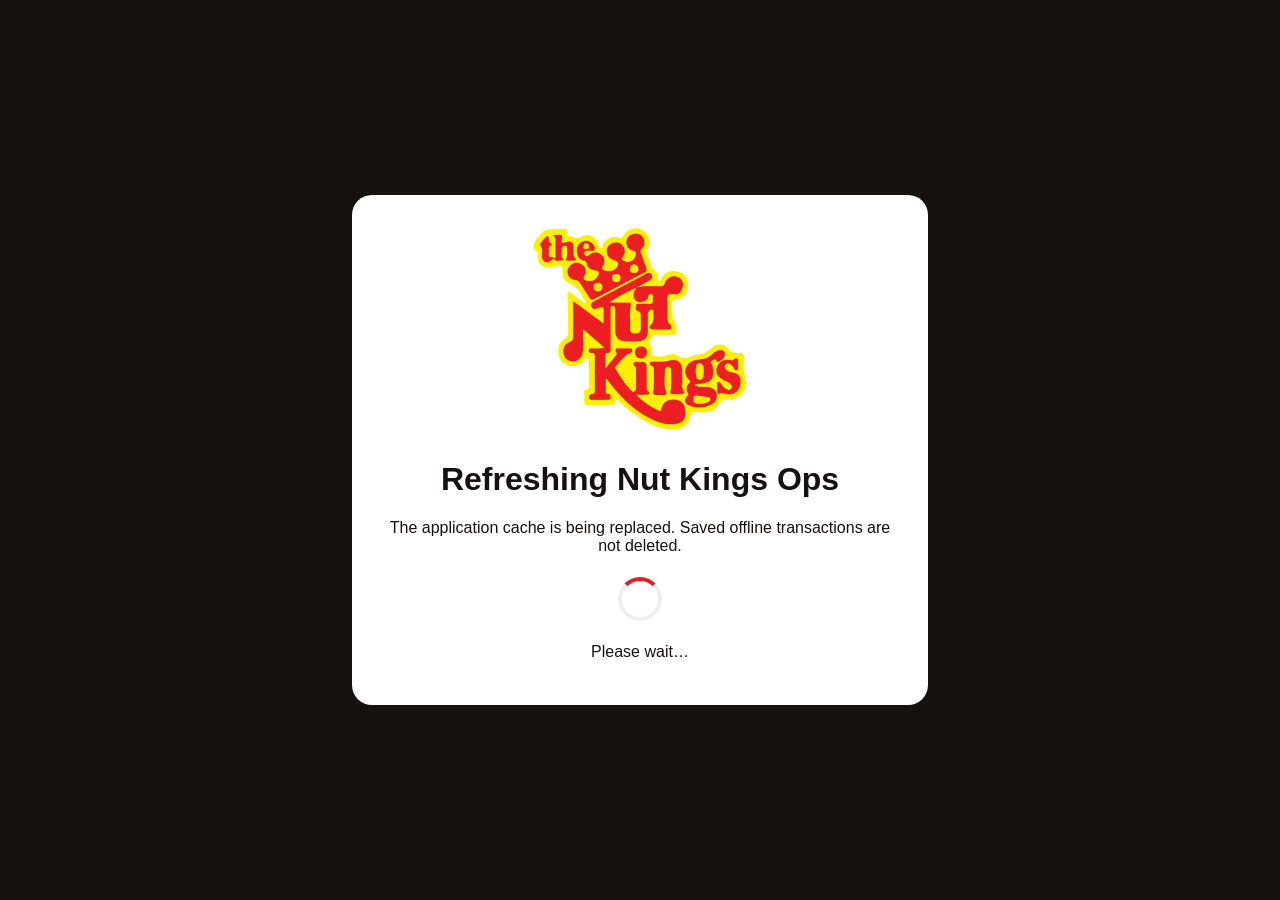
<file: nut_kings_ops/static/workspace/reset.html>
<!doctype html><html lang="en"><head><meta charset="utf-8"><meta name="viewport" content="width=device-width,initial-scale=1"><title>Refresh Nut Kings Ops</title><style>body{margin:0;min-height:100vh;display:grid;place-items:center;background:#17120f;color:#fff;font-family:Arial,sans-serif}.box{width:min(520px,calc(100% - 32px));padding:28px;border-radius:20px;background:#fff;color:#17120f;text-align:center}.box img{max-width:220px}.spin{width:36px;height:36px;margin:22px auto;border:4px solid #eee;border-top-color:#ef1b23;border-radius:50%;animation:s 1s linear infinite}@keyframes s{to{transform:rotate(360deg)}}</style></head><body><div class="box"><img src="/nut_kings_ops/static/img/nut_kings_logo.png" alt="The Nut Kings"><h1>Refreshing Nut Kings Ops</h1><p>The application cache is being replaced. Saved offline transactions are not deleted.</p><div class="spin"></div><p id="status">Please wait…</p></div><script>(async()=>{try{const regs=await navigator.serviceWorker?.getRegistrations?.()||[];await Promise.all(regs.filter(r=>r.scope.includes('/nutkings/')).map(r=>r.unregister()));const keys=await caches.keys();await Promise.all(keys.filter(k=>k.startsWith('nut-kings-ops-')).map(k=>caches.delete(k)));document.getElementById('status').textContent='Updated. Reopening…';setTimeout(()=>location.replace('/nutkings/?refresh='+Date.now()),700)}catch(e){document.getElementById('status').textContent='Refresh failed: '+e.message}}</script></body></html>
</file>
